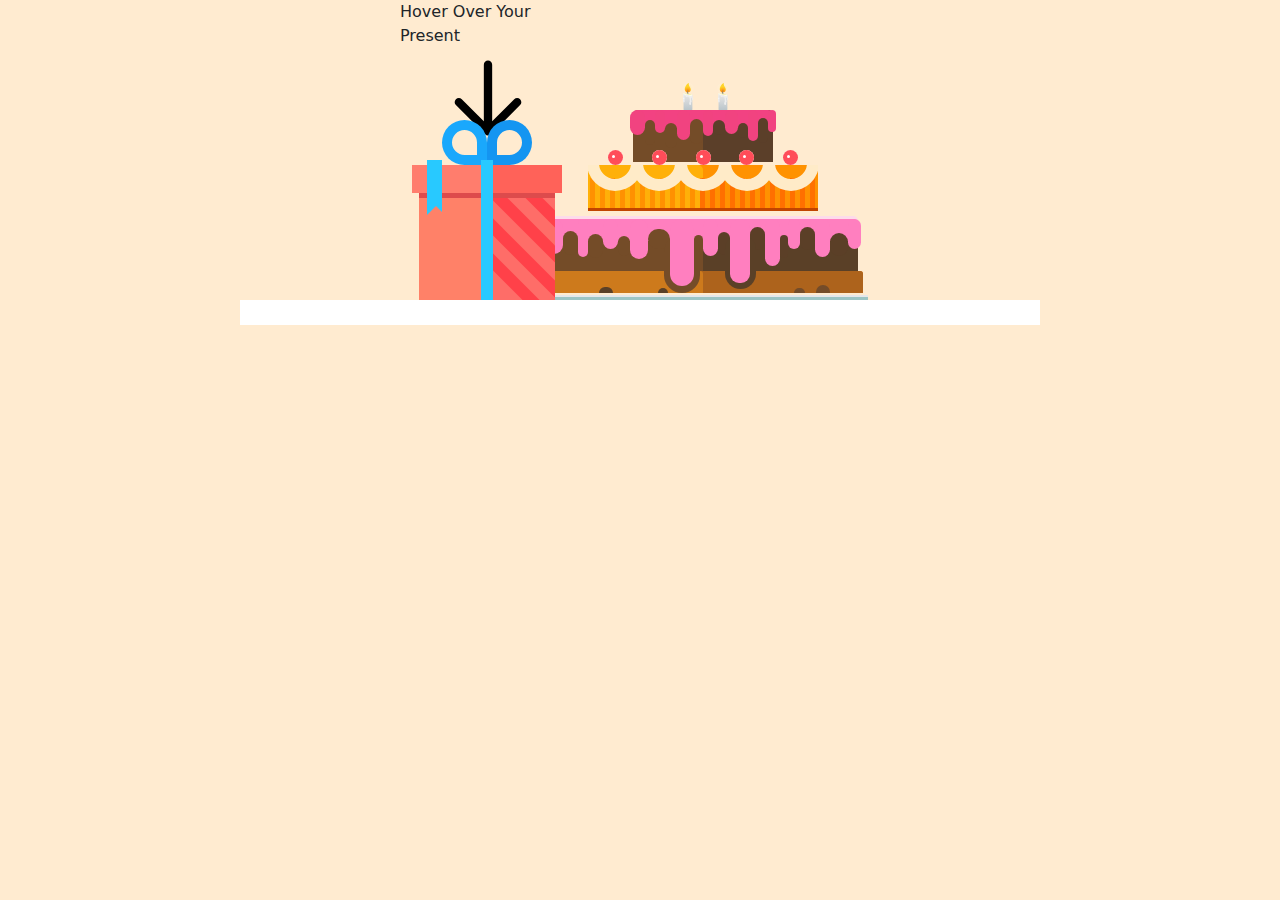
<file: index.html>
<!DOCTYPE html>
<html lang="en">
<head>
    <meta charset="UTF-8">
    <meta name="viewport" content="width=device-width, initial-scale=1.0">
    <link rel="stylesheet" href="style.css">
    <link href="https://fonts.googleapis.com/css2?family=Great+Vibes&family=Playfair+Display:wght@400;700&display=swap" rel="stylesheet">
    <link href="https://cdn.jsdelivr.net/npm/bootstrap@5.3.3/dist/css/bootstrap.min.css" rel="stylesheet" integrity="sha384-QWTKZyjpPEjISv5WaRU9OFeRpok6YctnYmDr5pNlyT2bRjXh0JMhjY6hW+ALEwIH" crossorigin="anonymous">
    <title>Don't Forget Your present</title>
</head>
<body style="background-color: #ffebd0;">
    <section class="wrap">
        <div class="arrow-container" style="display: flex; flex-direction: column; justify-content: center; align-items: center; width: 175px; position: relative; left: 160px;">
            <span>Hover Over Your Present</span>
            <img src="arrow.svg" alt="">
        </div>
        <div class="fireworks-container"></div>
        <section class="gift">
            <div class="giftcard"><a href="message.html" class="btn btn-outline-danger btn-sm" style="font-family: 'Dancing Script', cursive;">Click Me</a>
                </div>
            <section class="gift_top">
                <div class="ribbon_right"></div>
                <div class="ribbon_left"></div>
                <div class="gift_box_top"></div>
                <div class="gift_ribbon_left"></div>
            </section>
            <div class="gift_ribbon_center"></div>
            <div class="gift_box_bottom_top"></div>
            <div class="gift_box_bottom">
                <div class="gift_box_bottom_ribbon" id="ribbon1"></div>
                <div class="gift_box_bottom_ribbon" id="ribbon2"></div>
                <div class="gift_box_bottom_ribbon" id="ribbon3"></div>
                <div class="gift_box_bottom_ribbon" id="ribbon4"></div>
            </div>
        </section>
        <section class="cake">
            <div><img src="candle.svg" alt="" class="candle-1"></div>
            <div><img src="candle.svg" alt="" class="candle-2"></div>
            <section class="cake_top2">
                <section class="cake_top1_creams">
                    <div class="cake_top1_cream1"></div>
                    <div class="cake_top1_cream2"></div>
                    <div class="cake_top1_cream3"></div>
                    <div class="cake_top1_cream4"></div>
                    <div class="cake_top1_cream5"></div>
                    <div class="cake_top1_cream6"></div>
                    <div class="cake_top1_cream7"></div>
                    <div class="cake_top1_cream8"></div>
                    <div class="cake_top1_cream9"></div>
                    <div class="cake_top1_cream10"></div>
                    <div class="cake_top1_cream11"></div>
                    <div class="cake_top1_cream12"></div>
                    <div class="cake_top1_cream13"></div>
                </section>
            </section>
            <section class="cake_top1">
                <div class="cherry" id="cherry1"></div>
                <div class="cherry" id="cherry2"></div>
                <div class="cherry" id="cherry3"></div>
                <div class="cherry" id="cherry4"></div>
                <div class="cherry" id="cherry5"></div>
                <section class="circles">
                    <div class="cake_circle" id="circle1"></div>
                    <div class="cake_circle" id="circle2"></div>
                    <div class="cake_circle" id="circle3"></div>
                    <div class="cake_circle" id="circle4"></div>
                    <div class="cake_circle" id="circle5"></div>
                </section>
                <div class="cake_line" id="cake_line1"></div>
                <div class="cake_line" id="cake_line2"></div>
                <div class="cake_line" id="cake_line3"></div>
                <div class="cake_line" id="cake_line4"></div>
                <div class="cake_line" id="cake_line5"></div>
                <div class="cake_line" id="cake_line6"></div>
                <div class="cake_line" id="cake_line7"></div>
                <div class="cake_line" id="cake_line8"></div>
                <div class="cake_line" id="cake_line9"></div>
                <div class="cake_line" id="cake_line10"></div>
                <div class="cake_line" id="cake_line11"></div>
                <div class="cake_line" id="cake_line12"></div>
                <div class="cake_line" id="cake_line13"></div>
                <div class="cake_line" id="cake_line14"></div>
                <div class="cake_line" id="cake_line15"></div>
                <div class="cake_line" id="cake_line16"></div>
                <div class="cake_line" id="cake_line17"></div>
                <div class="cake_line" id="cake_line18"></div>
                <div class="cake_line" id="cake_line19"></div>
                <div class="cake_line" id="cake_line20"></div>
                <div class="cake_line" id="cake_line21"></div>
                <div class="cake_line" id="cake_line22"></div>
                <div class="cake_line" id="cake_line23"></div>
                <div class="cake_line" id="cake_line24"></div>
            </section>
            <section class="cake_bottom3">
                <section class="cake_bottom3_creams">
                    <div class="cake_bottom3_cream1"></div>
                    <div class="cake_bottom3_cream2"></div>
                    <div class="cake_bottom3_cream3"></div>
                    <div class="cake_bottom3_cream4"></div>
                    <div class="cake_bottom3_cream5"></div>
                    <div class="cake_bottom3_cream6"></div>
                    <div class="cake_bottom3_cream7"></div>
                    <div class="cake_bottom3_cream8"></div>
                    <div class="cake_bottom3_cream9"></div>
                    <div class="cake_bottom3_cream10"></div>
                    <div class="cake_bottom3_cream11"></div>
                    <div class="cake_bottom3_cream12"></div>
                    <div class="cake_bottom3_cream13"></div>
                    <div class="cake_bottom3_cream14"></div>
                    <div class="cake_bottom3_cream15"></div>
                    <div class="cake_bottom3_cream16"></div>
                    <div class="cake_bottom3_cream17"></div>
                    <div class="cake_bottom3_cream18"></div>
                    <div class="cake_bottom3_cream19"></div>
                    <div class="cake_bottom3_cream20"></div>
                    <div class="cake_bottom3_cream21"></div>
                    <div class="cake_bottom3_cream22"></div>
                    <div class="cake_bottom3_cream23"></div>
                </section>
            </section>
            <section class="cake_bottom2">
                <section class="cake_bottom1_creams">
                    <div class="cake_bottom1_cream1"></div>
                    <div class="cake_bottom1_cream2"></div>
                    <div class="cake_bottom1_cream3"></div>
                    <div class="cake_bottom1_cream4"></div>
                </section>
            </section>
            <div class="cake_bottom">
            </div>
        </section>
        <div class="line"></div>
    </section>
    <script src="script.js"></script>
    <script src="https://cdn.jsdelivr.net/npm/bootstrap@5.3.3/dist/js/bootstrap.bundle.min.js" integrity="sha384-YvpcrYf0tY3lHB60NNkmXc5s9fDVZLESaAA55NDzOxhy9GkcIdslK1eN7N6jIeHz" crossorigin="anonymous"></script>
</body>
</html>
</file>
<file: style.css>
/* @import url('https://fonts.googleapis.com/css?family=Indie+Flower');
@import url('https://fonts.googleapis.com/css?family=Amatic+SC');

body {
	font-family: 'Indie Flower', cursive !important;
  background: #FDE3A7;
	margin: 0px;
	padding: 0px;
}

::selection {
	background: transparent;
}

h4 {
	font-size: 26px;
	line-height: 1px;
	font-family: 'Amatic SC', cursive !important;
}

.color1{color:#1BBC9B}
.color2{color:#C0392B}


.card {
	color: #013243; 
	position: absolute;
	top: 50%;
	left: 50%;
	width: 300px;
	height: 400px;
	background: #e0e1dc;
	transform-style: preserve-3d;
	transform: translate(-50%,-50%) perspective(2000px);
	box-shadow: inset 300px 0 50px rgba(0,0,0,.5), 20px 0 60px rgba(0,0,0,.5);
	transition: 1s;
}

.card:hover {
	transform: translate(-50%,-50%) perspective(2000px) rotate(15deg) scale(1.2);
	box-shadow: inset 20px 0 50px rgba(0,0,0,.5), 0 10px 100px rgba(0,0,0,.5);
}

.card:before {
	content:'';
	position: absolute;
	top: -5px;
	left: 0;
	width: 100%;
	height: 5px;
	background: #BAC1BA;
	transform-origin: bottom;
	transform: skewX(-45deg);
}

.card:after {
	content: '';
	position: absolute;
	top: 0;
	right: -5px;
	width: 5px;
	height: 100%;
	background: #92A29C;
	transform-origin: left;
	transform: skewY(-45deg);
}

.card .imgBox {
	width: 100%;
	height: 100%;
	position: relative;
	transform-origin: left;
	transition: .7s;
}

.card .bark {
	position: absolute;
	background: #e0e1dc;
	width: 100%;
	height: 100%;
	opacity: 0;
	transition: .7s;
}

.card .imgBox img {
	min-width: 250px;
	max-height: 400px;
}

.card:hover .imgBox {
	transform: rotateY(-135deg);
}

.card:hover .bark {
	opacity: 1;
	transition: .6s;
  box-shadow: 300px 200px 100px rgba(0, 0, 0, .4) inset;
}

.card .details {
	position: absolute;
	top: 0;
	left: 0;
	box-sizing: border-box;
	padding: 0 0 0 10px;
	z-index: -1;
	margin-top: 70px;
}

.card .details p {
	font-size: 15px;
	line-height: 5px;
	transform: rotate(-10deg);
	padding: 0 0 0 20px;
}

.card .details h4 {
	text-align: center;
}

.text-right {
	text-align: right;
}

.one_number {
    position: absolute;
    left: 147px;
    top: 25px;
    width: 9px;
}
.one_number:after {
    content: "";
    height: 10px;
    border-radius: 50px;
    width: 5px;
    position: absolute;
    background: #c6c6c6;
    top: 0px;
    left: 0px;
}
.one_number:before {
    content: "";
    height: 25px;
    width: 5px;
    position: absolute;
    background: #c6c6c6;
    top: 0px;
    right: 0px;
} */

body {
    background: #ffebd0;
}
.gift {
    position: absolute;
    bottom: 0px;
    width: 150px;
    left: 172px;
    z-index: 12;
    height: 180px;
}
.wrap {
    height: 300px;
    width: 800px;
    margin: 0px auto;
    position: relative;
}
.ribbon_right {
    width: 45px;
    height: 45px;
    border-radius: 100% 100% 100% 0px;
    box-shadow: 0px 0px 0px 10px #1495f1 inset;
    position: absolute;
    right: 30px;
}
.ribbon_left {
    width: 45px;
    height: 45px;
    border-radius: 100% 100% 0px 100%;
    box-shadow: 0px 0px 0px 10px #1aa8fc inset;
    position: absolute;
    left: 30px;
}
.gift_box_top {
    height: 28px;
    top: 45px;
    position: absolute;
    width: 150px;
    background: #ff7d6d;
    box-shadow: -75px 0px 0px #ff6259 inset;
}
.gift_ribbon_center {
    width: 2px;
    bottom: 0px;
    position: absolute;
    right: 0;
    left: 0;
    margin: 0px auto;
    background: #1cadfe;
    height: 140px;
    border-right: 6px solid #28C9FF;
    border-left: 6px solid #28C9FF;
    z-index: 10;
}
.gift_box_bottom {
    background: #ff8168;
    bottom: 0px;
    height: 102px;
    overflow: hidden;
    right: 7px;
    position: absolute;
    width: 136px;
    box-shadow: -70px 0px 0px #fe6d68 inset;
}
.gift_box_bottom_top {
    height: 5px;
    width: 136px;
    right: 7px;
    position: absolute;
    bottom: 102px;
    background: #dd4b4c;
}
.gift_ribbon_left {
    height: 55px;
    width: 15px;
    left: 15px;
    position: absolute;
    background: #28c9ff;
    top: 40px;
    z-index: 11;
}
.gift_ribbon_left:after {
    border-width: 9px;
    border-style: solid;
    border-color: transparent;
    border-bottom-color: #ff8168;
    z-index: 12;
    position: absolute;
    content: "";
    bottom: 0px;
}
.gift_box_bottom_ribbon {
    position: absolute;
    right: -25px;
    height: 12px;
    width: 110px;
    -webkit-transform: rotate(45deg);
    transform: rotate(45deg);
    background: #ff4149;
}
#ribbon1 {
    top: -15px;
}
#ribbon2 {
    top: 20px;
}
#ribbon3 {
    top: 55px;
}
#ribbon4 {
    top: 90px;
}
.line {
    height: 25px;
    width: 100%;
    background: #fff;
    bottom: -25px;
    position: absolute;
}
.cake {
    position: absolute;
    bottom: 0px;
    width: 330px;
    right: 172px;
    height: 240px;
}
.cake_bottom {
    position: absolute;
    width: 330px;
    height: 5px;
    bottom: 0px;
    background: #9dc5c4;
    border-top: 2px solid #e6e7e9;
}
.cake_bottom2 {
    position: absolute;
    width: 320px;
    bottom: 7px;
    background: #cd7a1c;
    height: 22px;
    right: 5px;
    border-radius: 3px 3px 0px 0px;
    left: 5px;
    box-shadow: -160px 0px 0px #ad631c inset;
}
.cake_bottom3 {
    box-shadow: 0px -3px 0px #fddbea, -155px 0px 0px #5a4027 inset;
    height: 52px;
    border-top: 5px solid #ff7ebe;
    background: #744c28;
    position: absolute;
    width: 310px;
    bottom: 29px;
    right: 10px;
    border-radius: 5px 5px 0px 0px;
    left: 10px;
}
.cake_top1 {
    box-shadow: -115px 0px 0px #ff9201 inset;
    height: 46px;
    background: #ffb009;
    position: absolute;
    width: 230px;
    bottom: 89px;
    right: 50px;
    border-radius: 5px 5px 0px 0px;
    left: 50px;
    border-bottom: 3px solid #c14500;
}
.cake_top2 {
    box-shadow: -70px 0px 0px #5b3f29 inset;
    height: 52px;
    background: #744c28;
    position: absolute;
    width: 140px;
    bottom: 138px;
    border-radius: 5px 5px 0px 0px;
    left: 0px;
    right: 0px;
    margin: 0px auto;
}
.cake_line {
    bottom: 0px;
    height: 30px;
    width: 5px;
    position: absolute;
}
#cake_line1 {
    left: 2px;
    background: #ff9101;
}
#cake_line2 {
    left: 12px;
    background: #ff9101;
}
#cake_line3 {
    left: 22px;
    background: #ff9101;
}
#cake_line4 {
    left: 32px;
    background: #ff9101;
}
#cake_line5 {
    left: 42px;
    background: #ff9101;
}
#cake_line6 {
    left: 52px;
    background: #ff9101;
}
#cake_line7 {
    left: 62px;
    background: #ff9101;
}
#cake_line8 {
    left: 72px;
    background: #ff9101;
}
#cake_line9 {
    left: 82px;
    background: #ff9101;
}
#cake_line10 {
    left: 92px;
    background: #ff9101;
}
#cake_line11 {
    left: 102px;
    background: #ff9101;
}
#cake_line12 {
    left: 112px;
    background: #ff9101;
}
#cake_line13 {
    right: 3px;
    background: #ff7000;
}
#cake_line14 {
    right: 13px;
    background: #ff7000;
}
#cake_line15 {
    right: 23px;
    background: #ff7000;
}
#cake_line16 {
    right: 33px;
    background: #ff7000;
}
#cake_line17 {
    right: 43px;
    background: #ff7000;
}
#cake_line18 {
    right: 53px;
    background: #ff7000;
}
#cake_line19 {
    right: 63px;
    background: #ff7000;
}
#cake_line20 {
    right: 73px;
    background: #ff7000;
}
#cake_line21 {
    right: 83px;
    background: #ff7000;
}
#cake_line22 {
    right: 93px;
    background: #ff7000;
}
#cake_line23 {
    right: 103px;
    background: #ff7000;
}
#cake_line24 {
    right: 113px;
    background: #ff7000;
}
.cherry {
    width: 15px;
    top: -15px;
    height: 15px;
    border-radius: 100%;
    background: #fff;
    position: absolute;
    box-shadow: -2px -1px 0px 6px #ff4d59 inset;
}
#cherry1 {
    left: 20px;
}
#cherry2 {
    left: 64px;
}
#cherry3 {
    left: 108px;
}
#cherry4 {
    right: 64px;
}
#cherry5 {
    right: 20px;
}
.cake_circle {
    height: 56px;
    width: 56px;
    border-radius: 100%;
    box-shadow: 0px 0px 0px 12px #ffebc8 inset;
    top: -30px;
    z-index: 100;
    position: absolute;
}
.circles {
    position: absolute;
    height: 30px;
    width: 100%;
    overflow: hidden;
    top: 0px;
}
#circle1 {
    left: -1px;
}
#circle2 {
    left: 43px;
}
#circle3 {
    left: 87px;
}
#circle4 {
    right: 43px;
}
#circle5 {
    right: -1px;
}
.cake_top1_creams {
    height: 18px;
    border-radius: 5px;
    background: #f24282;
    position: absolute;
    top: 0px;
    width: 100%;
}
.cake_top1_cream1 {
    position: absolute;
    left: -3px;
    height: 25px;
    width: 15px;
    border-radius: 9px;
    background: #f14380;
}
.cake_top1_cream2 {
    position: absolute;
    left: 12px;
    height: 25px;
    width: 10px;
    border-radius: 9px;
    background: #744c28;
    top: 10px;
}
.cake_top1_cream3 {
    position: absolute;
    left: 22px;
    height: 23px;
    width: 10px;
    border-radius: 9px;
    background: #f14380;
}
.cake_top1_cream4 {
    position: absolute;
    left: 32px;
    height: 25px;
    width: 12px;
    border-radius: 9px;
    background: #744c28;
    top: 13px;
}
.cake_top1_cream5 {
    position: absolute;
    left: 44px;
    height: 30px;
    width: 13px;
    border-radius: 9px;
    background: #f14380;
}
.cake_top1_cream6 {
    position: absolute;
    left: 57px;
    height: 25px;
    width: 13px;
    border-radius: 9px;
    background: #744c28;
    top: 9px;
}
.cake_top1_cream7 {
    position: absolute;
    right: -3px;
    height: 22px;
    width: 8px;
    border-radius: 9px;
    background: #f14380;
}
.cake_top1_cream8 {
    position: absolute;
    right: 5px;
    height: 25px;
    width: 10px;
    border-radius: 9px;
    background: #5b3f29;
    top: 8px;
}
.cake_top1_cream9 {
    position: absolute;
    right: 15px;
    height: 31px;
    width: 10px;
    border-radius: 9px;
    background: #f14380;
}
.cake_top1_cream10 {
    position: absolute;
    right: 25px;
    height: 15px;
    width: 10px;
    border-radius: 9px;
    background: #5b3f29;
    top: 13px;
}
.cake_top1_cream11 {
    position: absolute;
    right: 35px;
    height: 24px;
    width: 13px;
    border-radius: 9px;
    background: #f14380;
}
.cake_top1_cream12 {
    position: absolute;
    right: 48px;
    height: 15px;
    width: 12px;
    border-radius: 9px;
    background: #5b3f29;
    top: 10px;
}
.cake_top1_cream13 {
    position: absolute;
    right: 60px;
    height: 26px;
    width: 10px;
    border-radius: 9px;
    background: #f14380;
}
.cake_bottom3_creams {
    height: 22px;
    border-radius: 5px;
    background: #ff7fbf;
    position: absolute;
    top: -5px;
    width: 100%;
}
.cake_bottom3_cream1 {
    position: absolute;
    left: -3px;
    height: 35px;
    width: 18px;
    border-radius: 9px;
    background: #ff7fbf;
}
.cake_bottom3_cream2 {
    position: absolute;
    left: 15px;
    height: 24px;
    width: 15px;
    border-radius: 9px;
    top: 12px;
    background: #744c28;
}
.cake_bottom3_cream3 {
    position: absolute;
    left: 30px;
    height: 38px;
    width: 10px;
    border-radius: 9px;
    background: #ff7fbf;
}
.cake_bottom3_cream4 {
    position: absolute;
    left: 40px;
    height: 24px;
    width: 15px;
    border-radius: 9px;
    top: 15px;
    background: #744c28;
}
.cake_bottom3_cream5 {
    position: absolute;
    left: 55px;
    height: 30px;
    width: 15px;
    border-radius: 9px;
    background: #ff7fbf;
}
.cake_bottom3_cream6 {
    position: absolute;
    left: 70px;
    height: 20px;
    width: 12px;
    border-radius: 100px;
    top: 17px;
    background: #744c28;
}
.cake_bottom3_cream7 {
    position: absolute;
    left: 82px;
    height: 40px;
    width: 18px;
    border-radius: 100px;
    background: #ff7fbf;
}
.cake_bottom3_cream8 {
    position: absolute;
    left: 100px;
    height: 20px;
    width: 22px;
    border-radius: 100px;
    top: 10px;
    background: #744c28;
}
.cake_bottom3_cream9 {
    position: absolute;
    left: 122px;
    height: 67px;
    width: 24px;
    border-radius: 100px;
    background: #ff7fbf;
    z-index: 3;
}
.cake_bottom3_cream10 {
    position: absolute;
    left: 146px;
    height: 20px;
    width: 9px;
    border-radius: 100px;
    top: 16px;
    background: #744c28;
}
.cake_bottom3_cream11 {
    position: absolute;
    right: 140px;
    height: 37px;
    width: 15px;
    border-radius: 9px;
    background: #ff7fbf;
}
.cake_bottom3_cream12 {
    position: absolute;
    right: 128px;
    height: 23px;
    width: 12px;
    border-radius: 100px;
    top: 13px;
    background: #5b3f27;
}
.cake_bottom3_cream13 {
    position: absolute;
    left: 116px;
    height: 59px;
    width: 36px;
    border-radius: 100px;
    background: #744c28;
    z-index: 2;
    top: 15px;
}
.cake_bottom3_cream14 {
    position: absolute;
    right: 108px;
    height: 64px;
    width: 20px;
    border-radius: 9px;
    background: #ff7fbf;
    z-index: 3;
}
.cake_bottom3_cream15 {
    position: absolute;
    right: 102px;
    height: 55px;
    width: 31px;
    border-radius: 100px;
    background: #5a4027;
    z-index: 2;
    top: 15px;
}
.cake_bottom3_cream16 {
    position: absolute;
    right: 93px;
    height: 23px;
    width: 15px;
    border-radius: 100px;
    top: 8px;
    background: #5b3f27;
}
.cake_bottom3_cream17 {
    position: absolute;
    right: 78px;
    height: 47px;
    width: 15px;
    border-radius: 9px;
    background: #ff7fbf;
}
.cake_bottom3_cream18 {
    position: absolute;
    right: 70px;
    height: 23px;
    width: 8px;
    border-radius: 100px;
    top: 16px;
    background: #5b3f27;
}
.cake_bottom3_cream19 {
    position: absolute;
    right: 58px;
    height: 30px;
    width: 12px;
    border-radius: 9px;
    background: #ff7fbf;
}
.cake_bottom3_cream20 {
    position: absolute;
    right: 43px;
    height: 23px;
    width: 15px;
    border-radius: 100px;
    top: 8px;
    background: #5b3f27;
}
.cake_bottom3_cream21 {
    position: absolute;
    right: 28px;
    height: 38px;
    width: 15px;
    border-radius: 9px;
    background: #ff7fbf;
}
.cake_bottom3_cream22 {
    position: absolute;
    right: 10px;
    height: 23px;
    width: 18px;
    border-radius: 100px;
    top: 14px;
    background: #5b3f27;
}
.cake_bottom3_cream23 {
    position: absolute;
    right: -3px;
    height: 30px;
    width: 13px;
    border-radius: 9px;
    background: #ff7fbf;
}
.cake_bottom1_creams {
    height: 10px;
    position: absolute;
    bottom: 0px;
    width: 100%;
}
.cake_bottom1_cream1 {
    position: absolute;
    left: 56px;
    height: 6px;
    width: 14px;
    border-radius: 20px 20px 0px 0px;
    background: #5a4027;
    bottom: 0px;
}
.cake_bottom1_cream2 {
    position: absolute;
    left: 115px;
    height: 5px;
    width: 10px;
    border-radius: 20px 20px 0px 0px;
    background: #5a4027;
    bottom: 0px;
}
.cake_bottom1_cream3 {
    position: absolute;
    right: 33px;
    height: 8px;
    width: 14px;
    border-radius: 20px 20px 0px 0px;
    background: #744c29;
    bottom: 0px;
}
.cake_bottom1_cream4 {
    position: absolute;
    right: 58px;
    height: 5px;
    width: 11px;
    border-radius: 20px 20px 0px 0px;
    background: #744c29;
    bottom: 0px;
}
.gift_top {
    -webkit-transition: all 0.6s ease-in-out;
    transition: all 0.6s ease-in-out;
    o-transition: all 0.6s ease-in-out;
    width: 100%;
    position: absolute;
    top: 0px;
    -webkit-transition-delay: 0.6s;
    transition-delay: 0.6s;
}
.gift:hover .gift_top {
    top: -100px;
    -webkit-transition-delay: 0.3s;
    transition-delay: 0.3s;
}
.gift_ribbon_left {
    -webkit-transition: all 0.3s ease-in-out;
    transition: all 0.3s ease-in-out;
    o-transition: all 0.3s ease-in-out;
    -webkit-transition-delay: 1s;
    transition-delay: 1s;
}
.gift_ribbon_center {
    -webkit-transition: all 0.3s ease-in-out;
    transition: all 0.3s ease-in-out;
    o-transition: all 0.3s ease-in-out;
    -webkit-transition-delay: 1s;
    transition-delay: 1s;
}
.gift:hover .gift_ribbon_left {
    height: 32px;
    -webkit-transition-delay: 0s;
    transition-delay: 0s;
}
.gift:hover .gift_ribbon_center {
    -webkit-transition-delay: 0s;
    transition-delay: 0s;
    height: 102px;
}
.gift_box_bottom_top {
    -webkit-transition-delay: 1.1s;
    transition-delay: 1.1s;
}
.gift:hover .gift_box_bottom_top {
    height: 0px;
    opacity: 0;
    -webkit-transition: all 0.3s ease-in-out;
    transition: all 0.3s ease-in-out;
    -webkit-transition-delay: 0.4s;
    transition-delay: 0.4s;
    o-transition: all 0.3s ease-in-out;
}
.giftcard {
    border-radius: 5px;
    background: #fff;
    box-shadow: 0px 1px 0px 1px #fee4c0;
    padding: 10px;
    width: 80px;
    font-size: 15px;
font-family: 'Source Sans Pro', sans-serif;
    color: #ff3f48;
    left: 0px;
    top: 120px;
    right: 0px;
    margin: 0px auto;
    position: absolute;
    line-height: 26px;
    z-index: -1;
    text-align: center;
    -webkit-transition: all 0.6s ease-in-out;
    transition: all 0.6s ease-in-out;
    -webkit-transition-delay: 0.5s;
    transition-delay: 0.5s;
    o-transition: all 0.6s ease-in-out;
    height: 30px;
    display: flex;
    justify-content: center;
    align-items: center;
}
.gift:hover .giftcard {
    top: -10px;
}
.candle-2 {
    position: absolute;
    left: 135px;
    top: 22px;
    width: 30px;
}
.candle-1 {
    position: absolute;
    left: 170px;
    top: 22px;
    width: 30px;
}

.link{
    text-decoration: none;
    color: white;
    font-family: 'Dancing Script', cursive;

}

@-webkit-keyframes flame {
    0% {
        height: 12px;
        background: #fdd214;
    }
    50% {
        height: 14px;
        background: #ffc617;
    }
    100% {
        height: 12px;
        background: #fdd214;
    }
}
@keyframes flame {
    0% {
        height: 12px;
        background: #fdd214;
    }
    50% {
        height: 14px;
        background: #ffc617;
    }
    100% {
        height: 12px;
        background: #fdd214;
    }
}
@-moz-keyframes flame {
    0% {
        height: 12px;
        background: #fdd214;
    }
    50% {
        height: 14px;
        background: #ffc617;
    }
    100% {
        height: 12px;
        background: #fdd214;
    }
}


.button-85 {
  padding: 5px;
  border: none;
  outline: none;
  color: rgb(255, 255, 255);
  background: #111;
  cursor: pointer;
  position: relative;
  z-index: 0;
  border-radius: 10px;
  user-select: none;
  -webkit-user-select: none;
  touch-action: manipulation;
}

.button-85:before {
  content: "";
  background: linear-gradient(
    45deg,
    #ff0000,
    #ff7300,
    #fffb00,
    #48ff00,
    #00ffd5,
    #002bff,
    #7a00ff,
    #ff00c8,
    #ff0000
  );
  position: absolute;
  top: -2px;
  left: -2px;
  background-size: 400%;
  z-index: -1;
  filter: blur(5px);
  -webkit-filter: blur(5px);
  width: calc(100% + 4px);
  height: calc(100% + 4px);
  animation: glowing-button-85 20s linear infinite;
  transition: opacity 0.3s ease-in-out;
  border-radius: 10px;
}

@keyframes glowing-button-85 {
  0% {
    background-position: 0 0;
  }
  50% {
    background-position: 400% 0;
  }
  100% {
    background-position: 0 0;
  }
}

.button-85:after {
  z-index: -1;
  content: "";
  position: absolute;
  width: 100%;
  height: 100%;
  background: #222;
  left: 0;
  top: 0;
  border-radius: 10px;
}
</file>
